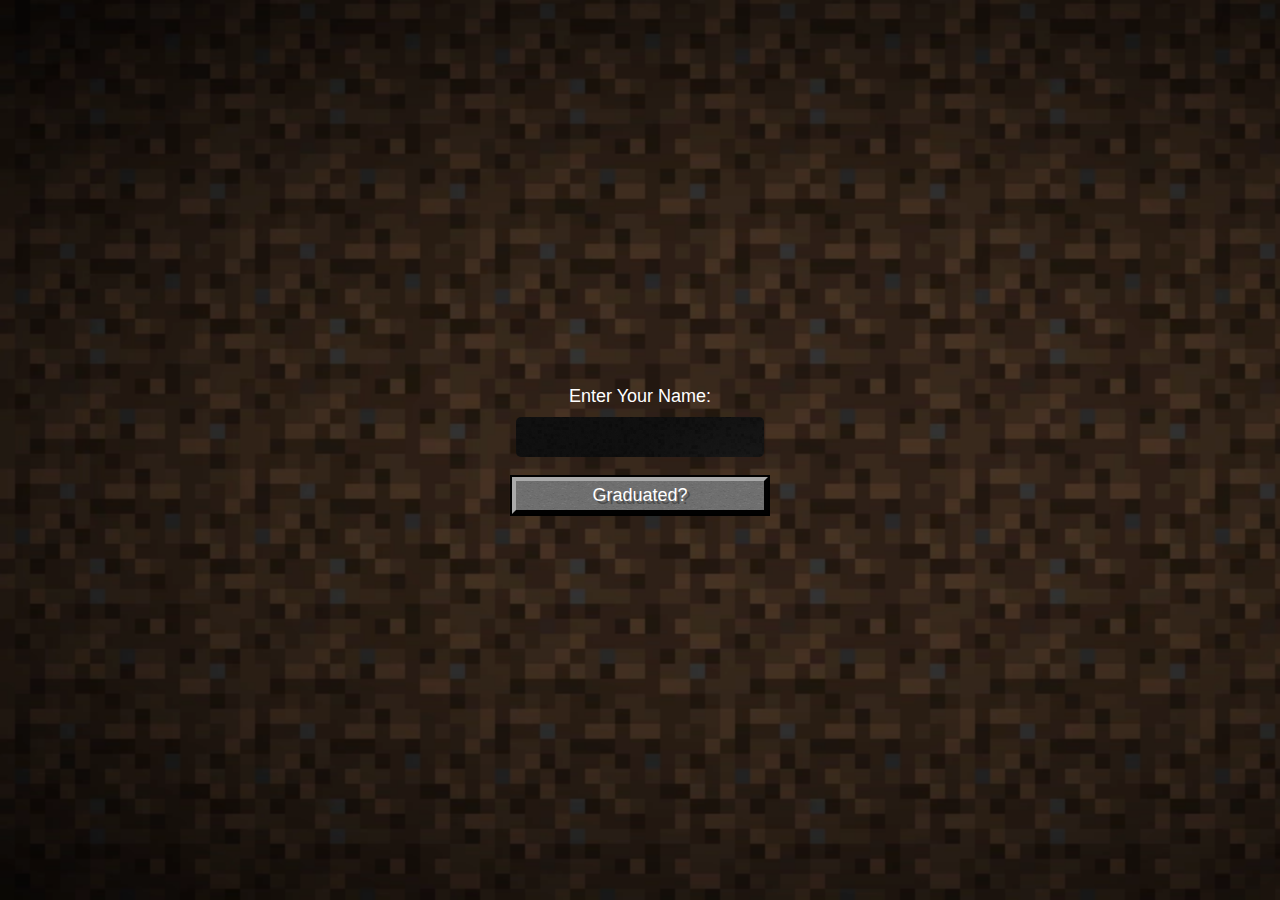
<file: index.html>
<!DOCTYPE html>
<html>
    <head>
        <title>مبروك التخرج 🎓</title>
        <meta charset="utf-8" />
        <meta name="viewport" content="width=device-width, initial-scale=1.0">
        <link rel="stylesheet" href="style.css">
        <link href="https://fonts.cdnfonts.com/css/minecraft-4" rel="stylesheet">
    </head>
    <body>
        <form id="nameForm" onsubmit="return storeName()">
            <label for="name">Enter Your Name:</label>
            <input type="text" id="name" name="name" required>
            <button type="submit">Graduated?</button>
        </form>
        <script src="script.js"></script>
    </body>
</html>
</file>
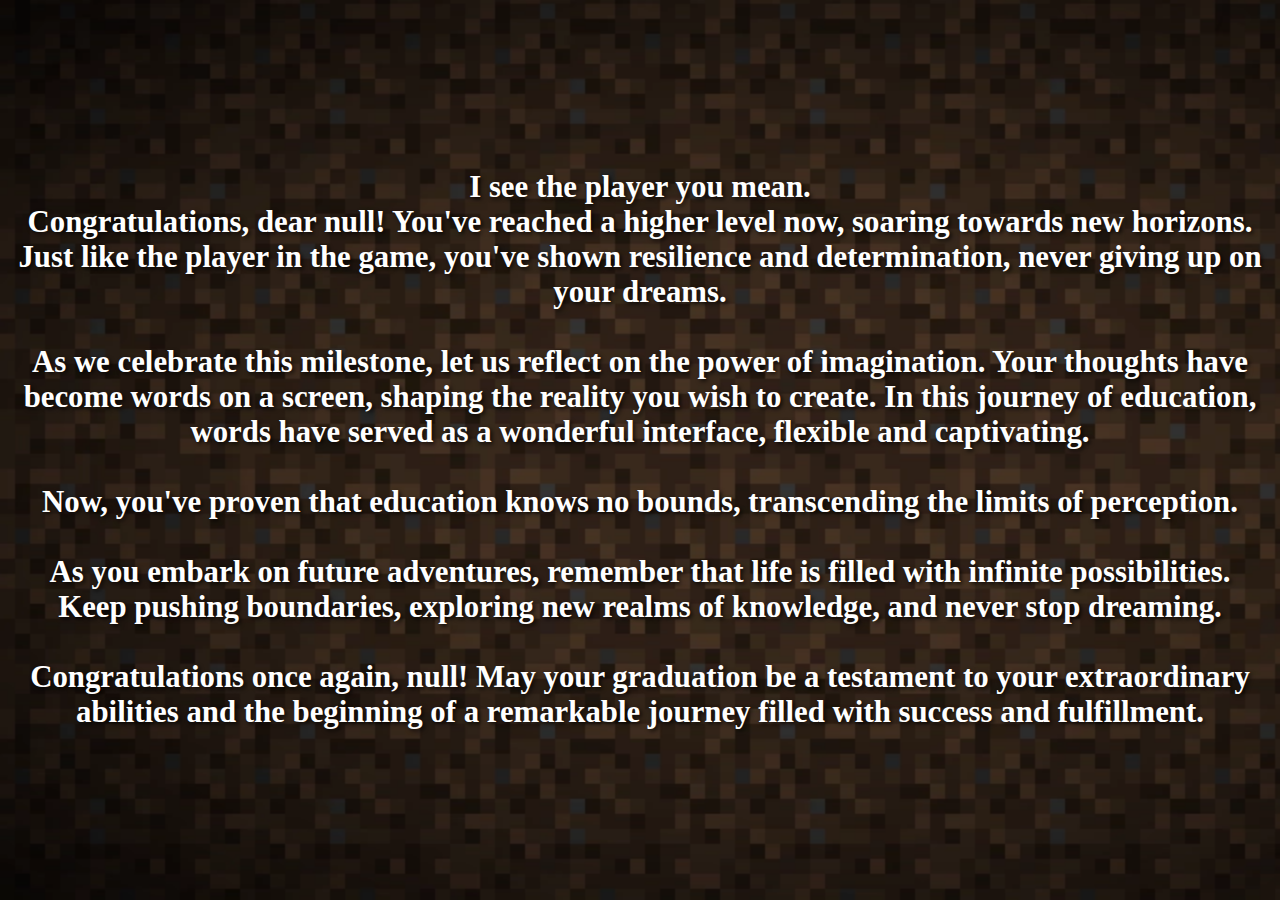
<file: speech.html>
<!DOCTYPE html>
<html>
<head>
    <title>Speech</title>
    <link rel="stylesheet" href="style.css">
    <link href="https://fonts.cdnfonts.com/css/minecraft-4" rel="stylesheet">
    <audio src="c418.mp3" autoplay muted></audio>
    <script>
    document.getElementById('c418.mp3').play();
</script>
</head>
<body>
    <h1 id="usernameDisplay"></h1>
    <script src="script.js"></script>
</body>
</html>
</file>
<file: style.css>
* {
    margin: 0;
    padding: 0;
    font-family: "Minecraft", sans-serif;
    box-sizing: border-box;
}

body {
    display: flex;
    justify-content: center;
    align-items: center;
    height: 100vh;
    background-color: #f8f8f8;
}

h1 {
    font-size: calc(18px + 1vw);
    text-align: center;
    padding: 15px;
    color: #fff;
    text-shadow: 2px 2px 4px rgba(0, 0, 0, 0.8);
    font-family: serif;
}

body {
    background-image: url("End_Poem_background.webp");
    background-size: cover;
}

form {
    display: flex;
    flex-direction: column;
    align-items: center;
    justify-content: center;
    height: 100vh;
    padding: 20px;
}

.animated-element {
    animation: fade-in 1s ease-in-out;
}

@keyframes fade-in {
    0% {
        opacity: 0;
        transform: scale(0.9);
    }
    100% {
        opacity: 1;
        transform: scale(1);
    }
}

label {
    margin-bottom: 10px;
    color: #ffffff;
    font-size: 18px;
}

input {
    width: 90%;
    height: 40px;
    margin-bottom: 20px;
    padding: 5px;
    border: none;
    border-radius: 5px;
    background-image: url("input.png");
    background-color: rgba(0, 0, 0, 0.75);
    background-size: cover;
    color: #ffffff;
    font-size: 20px;
}

input::placeholder {
    color: #ffffff;
    opacity: 0.5;
}


button {
    background-image: url([data-uri]);
    font-family: 'MinecraftiaRegular';
    border-color: #AAA #565656 #565656 #AAA;
    text-shadow: 3px 3px #4C4C4C;
    outline: 2px solid #000;
    margin-left: auto;
    margin-right: auto;
    width: 16rem;
    text-align: center;
    color: #fff;
    overflow: hidden;
    white-space: nowrap;
    text-overflow: ellipsis;
    padding: 0.25rem;
    border-width: 4px;
    border-bottom-width: 4px;
    font-family: "Minecraft", sans-serif;
    font-size: 18px;

}

button:hover {
    background-image: url([data-uri]);
    border-color: #BDC6FF #59639A #59639A #BDC6FF;
    color: #fde047;
}
</file>
